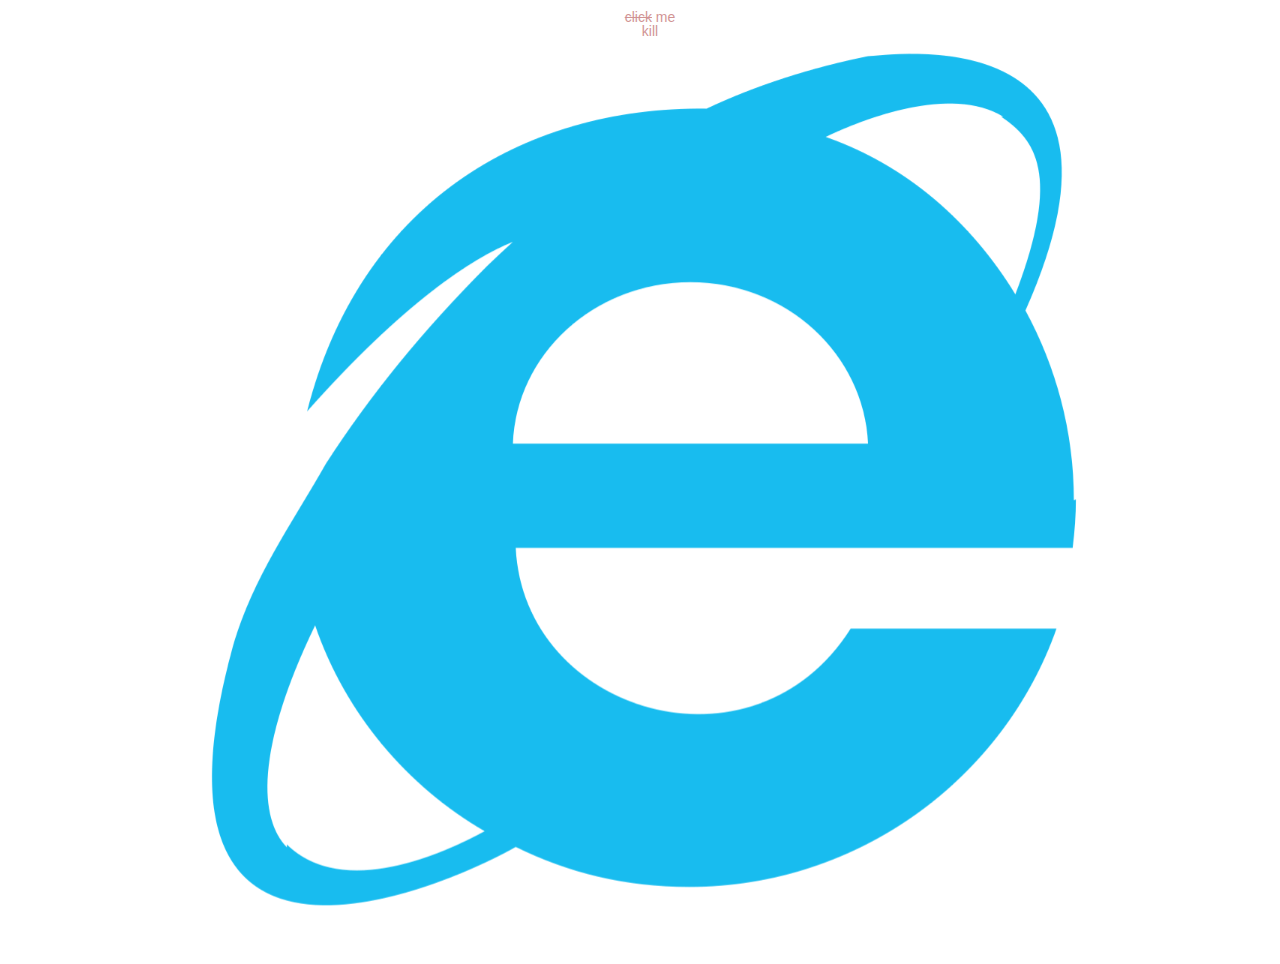
<file: internet-exploder/index.html>
<!DOCTYPE html>
<html lang="en">
<head>
    <meta charset="UTF-8">
    <meta http-equiv="X-UA-Compatible" content="IE=edge">
    <meta name="viewport" content="width=device-width, initial-scale=1.0, maximum-scale=1.0, user-scalable=no" />
    <title>Take your REVENGE!</title>
    <link rel="shortcut icon" href="images/fav.ico" type="image/x-icon">

    <link rel="stylesheet" href="style.css">
</head>
<body>
    

    <div class="ie-exploder">
        <div class="ie-exploder__content">
            <img src="images/ie-1.png" alt="" class="ie-exploder__img" draggable="false">
            <img src="images/ie-2.png" alt="" class="ie-exploder__img" draggable="false">
            <img src="images/ie-3.png" alt="" class="ie-exploder__img" draggable="false">
            <img src="images/ie-4.png" alt="" class="ie-exploder__img" draggable="false">
            <img src="images/ie-5.png" alt="" class="ie-exploder__img" draggable="false">
            <img src="images/ie-6.png" alt="" class="ie-exploder__img" draggable="false">
            <img src="images/ie-7.png" alt="" class="ie-exploder__img" draggable="false">
            <img src="images/ie-8.png" alt="" class="ie-exploder__img" draggable="false">
            <img src="images/ie-9.png" alt="" class="ie-exploder__img" draggable="false">
            <div class="ie-exploder__final">
                <div class="ie-exploder__booms">
                    <div class="ie-exploder__boom ie-exploder__boom--1"></div>
                    <div class="ie-exploder__boom ie-exploder__boom--2"></div>
                    <div class="ie-exploder__boom ie-exploder__boom--3"></div>
                    <div class="ie-exploder__boom ie-exploder__boom--4"></div>
                    <div class="ie-exploder__boom ie-exploder__boom--5"></div>
                    <div class="ie-exploder__boom ie-exploder__boom--6"></div>
                    <div class="ie-exploder__boom ie-exploder__boom--7"></div>
                    <div class="ie-exploder__boom ie-exploder__boom--8"></div>
                    <div class="ie-exploder__boom ie-exploder__boom--9"></div>
                    <div class="ie-exploder__boom ie-exploder__boom--10"></div>
                    <div class="ie-exploder__boom ie-exploder__boom--11"></div>
                    <div class="ie-exploder__boom ie-exploder__boom--12"></div>   
                    <div class="ie-exploder__boom ie-exploder__boom--13"></div>   
                    <div class="ie-exploder__boom ie-exploder__boom--14"></div>   
                    <div class="ie-exploder__boom ie-exploder__boom--15"></div>   
                </div>
                <div class="ie-exploder__final-part ie-exploder__final-part--1"></div>
                <div class="ie-exploder__final-part ie-exploder__final-part--2"></div>
                <div class="ie-exploder__final-part ie-exploder__final-part--3"></div>
                <div class="ie-exploder__final-part ie-exploder__final-part--4"></div>
                <div class="ie-exploder__final-part ie-exploder__final-part--5"></div>
                <div class="ie-exploder__final-part ie-exploder__final-part--6"></div>
                <div class="ie-exploder__final-part ie-exploder__final-part--7"></div>
                <div class="ie-exploder__final-part ie-exploder__final-part--8"></div>
                <div class="ie-exploder__final-part ie-exploder__final-part--9"></div>
                <div class="ie-exploder__final-part ie-exploder__final-part--10"></div>
                <div class="ie-exploder__final-part ie-exploder__final-part--11"></div>
                <div class="ie-exploder__final-part ie-exploder__final-part--12"></div>
                <div class="ie-exploder__final-part ie-exploder__final-part--13"></div>
                <div class="ie-exploder__final-part ie-exploder__final-part--14"></div>
                <div class="ie-exploder__final-part ie-exploder__final-part--15"></div>
                <div class="ie-exploder__final-part ie-exploder__final-part--16"></div>
            </div>
            <div class="ie-exploder__big-boom">
                <img src="images/boom2.gif" alt="">
            </div>
           
        </div>
        <div class="ie-exploder__final-image">
            <img src="images/final-image.png" alt="">
        </div>
        <p class="ie-exploder__text"><span>click</span> me<br>kill</p>
    </div>

    <script src="app.js"></script>
</body>
</html>
</file>
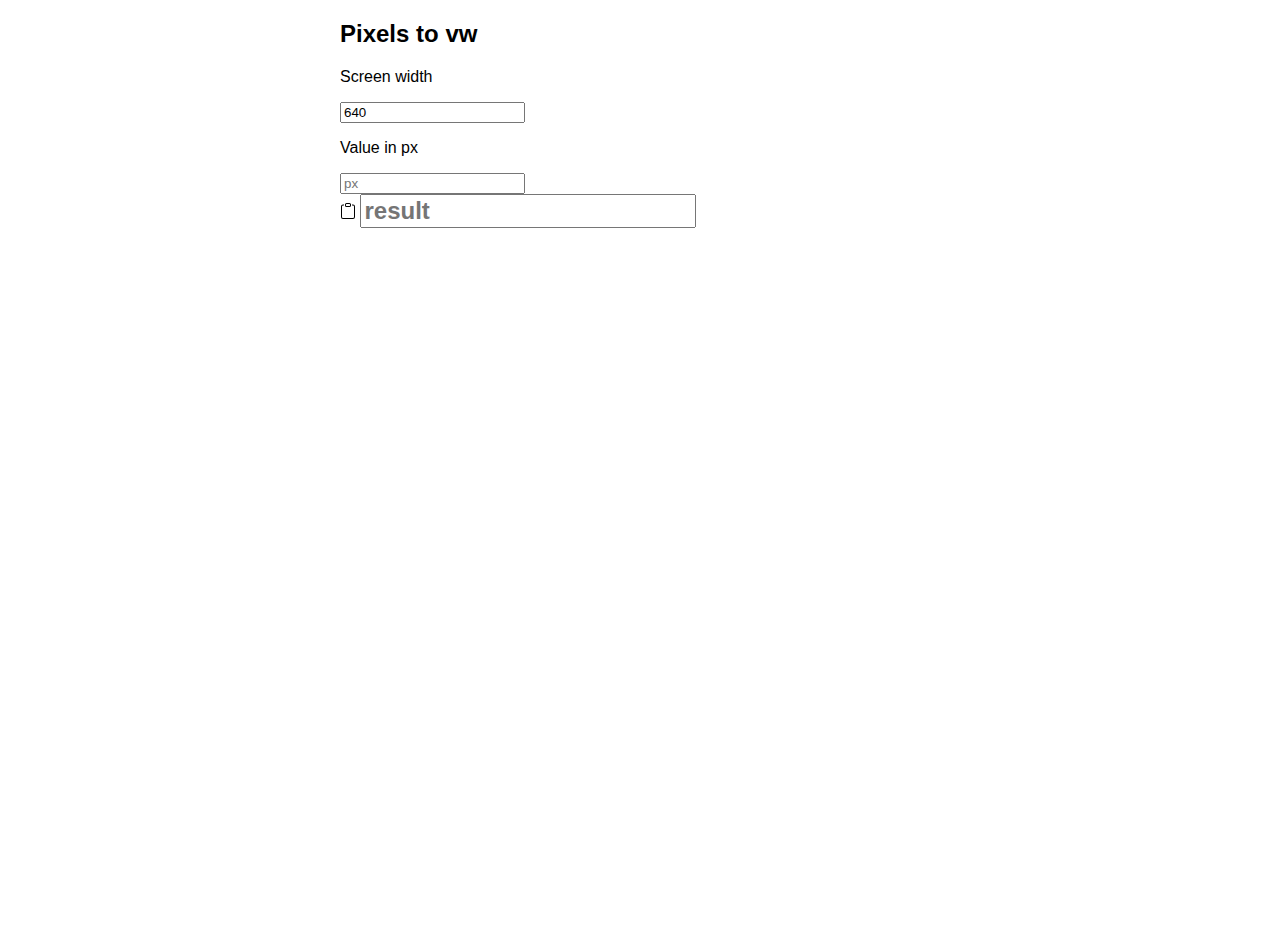
<file: pixel-converter/index.html>
<!doctype html>
<html lang="en">
<head>
    <meta charset="UTF-8">
    <meta name="viewport"
          content="width=device-width, user-scalable=no, initial-scale=1.0, maximum-scale=1.0, minimum-scale=1.0">
    <meta http-equiv="X-UA-Compatible" content="ie=edge">
    <title>Pixel converter</title>
    <link href="https://cdn.jsdelivr.net/npm/bootstrap@5.0.1/dist/css/bootstrap.min.css" rel="stylesheet"
          integrity="sha384-+0n0xVW2eSR5OomGNYDnhzAbDsOXxcvSN1TPprVMTNDbiYZCxYbOOl7+AMvyTG2x" crossorigin="anonymous">

    <style>
        body{
            font-family: sans-serif;
        }
        .box {
            width: 600px;
            margin: 0 auto;
        }

        body {
            height: 100vh;
        }
        label{
            cursor: pointer;
            position: relative;
        }
        #result{
            font-size: 24px;
            font-weight: bold;
            outline: none !important;
            box-shadow: none;
        }
        .copy-msg{
            position: absolute;
            top: 100%;
            margin-top: 10px;
            left: 0;
            padding: 5px 10px;
            background-color: green;
            color: #fff;
            font-size: 16px;
            display: none;
        }
        .copy-msg.active{
            display: block;
        }
    </style>
</head>
<body class="d-flex align-items-center justify-content-center">

<div class="box text-center">
    <h2>Pixels to vw</h2>

    <div class="card p-4">
        <div class="d-flex">
            <div class="w-100">
                <p>Screen width</p>
                <input type="text" class="form-control w-100 text-center" placeholder="screen in px" id="screen-input" value="640">
            </div>

            <div class="w-100 ms-3">
                <p>Value in px</p>
                <input type="text" class="form-control w-100 text-center" placeholder="px" id="convert-value">
            </div>
        </div>


        <label class="input-group w-100 mt-3 d-flex" id="copy-btn">
              <span class="input-group-text" id="basic-addon1">
                <svg xmlns="http://www.w3.org/2000/svg" width="16" height="16" fill="currentColor" class="bi bi-clipboard" viewBox="0 0 16 16">
  <path d="M4 1.5H3a2 2 0 0 0-2 2V14a2 2 0 0 0 2 2h10a2 2 0 0 0 2-2V3.5a2 2 0 0 0-2-2h-1v1h1a1 1 0 0 1 1 1V14a1 1 0 0 1-1 1H3a1 1 0 0 1-1-1V3.5a1 1 0 0 1 1-1h1v-1z"></path>
  <path d="M9.5 1a.5.5 0 0 1 .5.5v1a.5.5 0 0 1-.5.5h-3a.5.5 0 0 1-.5-.5v-1a.5.5 0 0 1 .5-.5h3zm-3-1A1.5 1.5 0 0 0 5 1.5v1A1.5 1.5 0 0 0 6.5 4h3A1.5 1.5 0 0 0 11 2.5v-1A1.5 1.5 0 0 0 9.5 0h-3z"></path>
</svg>
              </span>
            <input type="text" class="form-control" placeholder="result" id="result" readonly >
            <span class="copy-msg" id="copy-msg">
                value was copied!
            </span>
        </label>

    </div>
</div>

<script>
    const screenInput = document.getElementById('screen-input');
    const convertValue = document.getElementById('convert-value');
    const result = document.getElementById('result');
    const copyBtn = document.getElementById('copy-btn');
    const copyMsg = document.getElementById('copy-msg');

    function convert() {
        return (100 * +convertValue.value) / +screenInput.value
    }
    function valid() {
        return !(screenInput.value === '' || convertValue.value === '');
    }
    function copy() {
        result.select();
        document.execCommand("copy");

        copyMsg.classList.add('active');

        setTimeout(()=>{
            copyMsg.classList.remove('active');
        }, 800)
    }

    convertValue.addEventListener('input', () => {
          if (!valid()) return false
        result.value = convert();
    });

    screenInput.addEventListener('input', () => {
        if (!valid()) return false
        result.value = convert();
    });

    copyBtn.addEventListener('click', ()=> {
        copy();
    })
    window.addEventListener('focus', ()=> {
        convertValue.focus();
    })

</script>
</body>
</html>
</file>
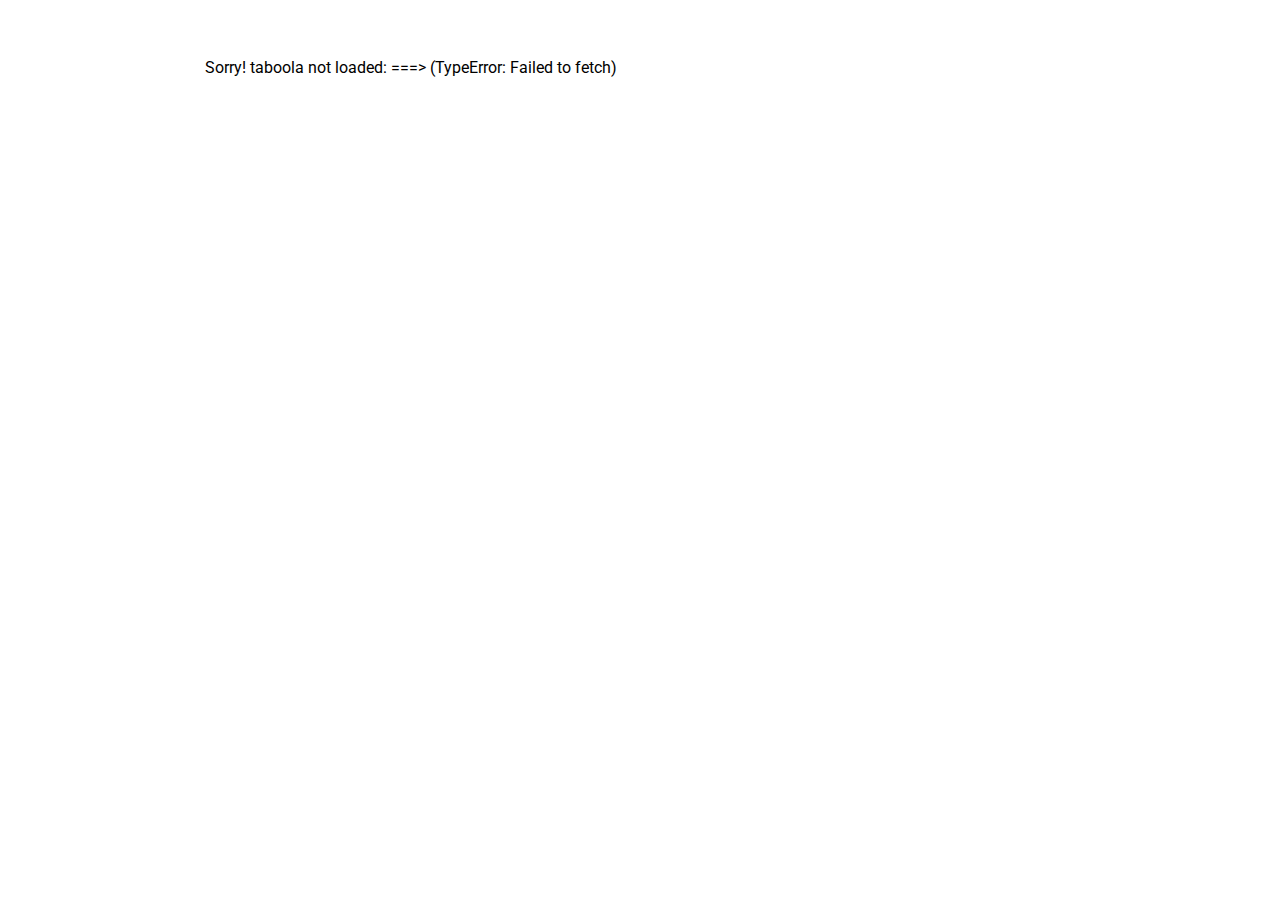
<file: taboola-widget/index.html>
<html>
<head>
    <meta charset="UTF-8">
    <meta name="viewport"
          content="width=device-width, user-scalable=no, initial-scale=1.0, maximum-scale=1.0, minimum-scale=1.0">
    <meta http-equiv="X-UA-Compatible" content="ie=edge">
    <title>Taboola widget example</title>
    <link href="https://fonts.googleapis.com/css2?family=Roboto:wght@400;500;700&display=swap" rel="stylesheet">
    <link rel="stylesheet" href="reset.css">
    <link rel="stylesheet" href="example.css">
    <link rel="stylesheet" href="taboola-widget.css">
</head>
<body>


<section class="widget-section">
    <!-- you can paste as much widgets as you want to. For example 5-->
    <div class="taboola-widget js-taboola-widget"
         data-api="http://api.taboola.com/1.0/json/taboola-templates/recommendations.get?app.type=desktop&app.apikey=f9040ab1b9c802857aa783c469d0e0ff7e7366e4&count=4&source.type=video&source.id=214321562187&source.url=http://www.site.com/videos/214321562187.html"
    ></div>
</section>


<script src="taboola-widget.js"></script>
</body>
</html>
</file>
<file: internet-exploder/style.css>
html,
body,
div,
span,
applet,
object,
iframe,
h1,
h2,
h3,
h4,
h5,
h6,
p,
blockquote,
pre,
a,
abbr,
acronym,
address,
big,
cite,
code,
del,
dfn,
em,
img,
ins,
kbd,
q,
s,
samp,
small,
strike,
strong,
sub,
sup,
tt,
var,
b,
u,
i,
center,
dl,
dt,
dd,
ol,
ul,
li,
fieldset,
form,
label,
legend,
table,
caption,
tbody,
tfoot,
thead,
tr,
th,
td,
article,
aside,
canvas,
details,
embed,
figure,
figcaption,
footer,
header,
hgroup,
menu,
nav,
output,
ruby,
section,
summary,
time,
mark,
audio,
video {
  margin: 0;
  padding: 0;
  border: 0;
  font-size: 100%;
  font: inherit;
  vertical-align: baseline;
}
/* HTML5 display-role reset for older browsers */
article,
aside,
details,
figcaption,
figure,
footer,
header,
hgroup,
menu,
nav,
section {
  display: block;
}
body {
  line-height: 1;
}
ol,
ul {
  list-style: none;
}
blockquote,
q {
  quotes: none;
}
blockquote:before,
blockquote:after,
q:before,
q:after {
  content: "";
  content: none;
}
table {
  border-collapse: collapse;
  border-spacing: 0;
}
img {
  max-width: 100%;
}
* {
  box-sizing: border-box;
}
body,html{
  overflow-x: hidden;
}
.ie-exploder {
  min-height: 100vh;
  display: flex;
  align-items: center;
  justify-content: center;
  padding: 40px;
  overflow: hidden;
  transition: all 0.1s ease-in-out;
}
.ie-exploder__text{
  position: absolute;
  width: 100%;
  text-align: center;
  left: 10px;
  top: 10px;

  color: brown;
  font-size: 14px;
  font-family: sans-serif;
  z-index: 99999;
  opacity: .5;
}
.ie-exploder__text span{
  text-decoration: line-through;
}


.ie-exploder.explode {
  background: radial-gradient(
    ellipse at center,
    rgb(255, 255, 255) 80%,
    rgba(255, 137, 137, 0.75) 100%
  );
}
.ie-exploder__content {
  width: 900px;
  height: 884px;
  margin: auto;
  position: relative;
  display: flex;
  flex-direction: column;
  align-items: center;
  justify-content: center;

}
@media screen and (max-width: 991px) {
  .ie-exploder__content{
    position: absolute;
    left: 50%;
    transform: translateX(-50%) scale(.5);
  }
}
@media screen and (max-width: 768px) {
  .ie-exploder__content{
    position: absolute;
    left: 50%;
    transform: translateX(-50%) scale(.3);
  }
}
.ie-exploder__img {
  position: absolute;
  left: 0;
  top: 0;
  width: 100%;
  height: 100%;
  object-fit: contain;
  opacity: 0;
}

.ie-exploder__img.active {
  opacity: 1;
  z-index: 10;
}

.ie-exploder__final {
  position: absolute;
  left: 0;
  top: 0;
  width: 100%;
  height: 100%;
  display: flex;
  flex-wrap: wrap;
  opacity: 0;
}
.ie-exploder__final.active {
  opacity: 1;
  z-index: 100;
}

.ie-exploder__final-part {
  width: 25%;
  height: 25%;
  background-image: url("images/ie-10.png");
  position: relative;
  animation-duration: 1s;
  animation-timing-function: ease;
  animation-iteration-count: 1;
  animation-delay: 1.75s;
  animation-fill-mode: both;
  will-change: transform, opacity;
}
.ie-exploder__final-part::before {
  content: "";
  position: absolute;
  left: 0;
  top: 0;
  width: 100%;
  height: 100%;
  background-image: url("images/ie-final.png");
  opacity: 0;
}

.ie-exploder__final--explode-preview .ie-exploder__final-part::before {
  opacity: 1;
}
.ie-exploder__final--explode .ie-exploder__final-part::before {
  animation: fadeIn 0.075s 50 alternate both linear;
}
.ie-exploder__final-part,
.ie-exploder__final-part::before {
  background-repeat: no-repeat;
  background-size: 900px 884px;
  background-position: 0 0;
}
.ie-exploder__final-part--2,
.ie-exploder__final-part--2::before {
  background-position: 33.33333% 0;
}
.ie-exploder__final-part--3,
.ie-exploder__final-part--3::before {
  background-position: 66.666666% 0;
}
.ie-exploder__final-part--4,
.ie-exploder__final-part--4::before {
  background-position: 99.9999999% 0;
}
.ie-exploder__final-part--5,
.ie-exploder__final-part--5::before {
  background-position: 0 33.333333333%;
}
.ie-exploder__final-part--6,
.ie-exploder__final-part--6::before {
  background-position: 33.3333333% 33.333333333%;
}
.ie-exploder__final-part--7,
.ie-exploder__final-part--7::before {
  background-position: 66.6666666% 33.333333333%;
}
.ie-exploder__final-part--8,
.ie-exploder__final-part--8::before {
  background-position: 99.99999999% 33.333333333%;
}
.ie-exploder__final-part--9,
.ie-exploder__final-part--9::before {
  background-position: 0 66.666666%;
}

.ie-exploder__final-part--10,
.ie-exploder__final-part--10::before {
  background-position: 33.333333% 66.666666%;
}
.ie-exploder__final-part--11,
.ie-exploder__final-part--11::before {
  background-position: 66.666666% 66.666666%;
}
.ie-exploder__final-part--12,
.ie-exploder__final-part--12::before {
  background-position: 99.999999% 66.666666%;
}
.ie-exploder__final-part--13,
.ie-exploder__final-part--13::before {
  background-position: 0 99.999999%;
}
.ie-exploder__final-part--14,
.ie-exploder__final-part--14::before {
  background-position: 33.333333% 99.999999%;
}
.ie-exploder__final-part--15,
.ie-exploder__final-part--15::before {
  background-position: 66.666666% 99.999999%;
}
.ie-exploder__final-part--16,
.ie-exploder__final-part--16::before {
  background-position: 99.999999% 99.999999%;
}
.ie-exploder__final--explode .ie-exploder__final-part--1 {
  animation-name: anim1;
}
.ie-exploder__final--explode .ie-exploder__final-part--2 {
  animation-name: anim2;
}

.ie-exploder__final--explode .ie-exploder__final-part--3 {
  animation-name: anim3;
}
.ie-exploder__final--explode .ie-exploder__final-part--4 {
  animation-name: anim4;
}
.ie-exploder__final--explode .ie-exploder__final-part--5 {
  animation-name: anim5;
}
.ie-exploder__final--explode .ie-exploder__final-part--6 {
  animation-name: anim6;
}
.ie-exploder__final--explode .ie-exploder__final-part--7 {
  animation-name: anim7;
}
.ie-exploder__final--explode .ie-exploder__final-part--8 {
  animation-name: anim8;
}
.ie-exploder__final--explode .ie-exploder__final-part--9 {
  animation-name: anim9;
}
.ie-exploder__final--explode .ie-exploder__final-part--10 {
  animation-name: anim10;
}
.ie-exploder__final--explode .ie-exploder__final-part--11 {
  animation-name: anim11;
}
.ie-exploder__final--explode .ie-exploder__final-part--12 {
  animation-name: anim12;
}
.ie-exploder__final--explode .ie-exploder__final-part--13 {
  animation-name: anim13;
}
.ie-exploder__final--explode .ie-exploder__final-part--14 {
  animation-name: anim14;
}
.ie-exploder__final--explode .ie-exploder__final-part--15 {
  animation-name: anim15;
}
.ie-exploder__final--explode .ie-exploder__final-part--16 {
  animation-name: anim16;
}

.ie-exploder__booms {
  position: absolute;
  left: 50%;
  top: 50%;
  transform: translate(-50%, -50%);
  width: 128px;
  height: 128px;
  z-index: 50;
}

.ie-exploder__boom {
  position: absolute;
  left: 0;
  top: 0;
  width: 100%;
  height: 100%;
  background: url("images/boom.gif") no-repeat center / contain;
  animation: smallExplode 1.2s 1 linear both;
  display: none;
  will-change: opacity;
}
.ie-exploder__boom.active {
  display: block;
}
.ie-exploder__boom--1 {
  margin-left: -300px;
}
.ie-exploder__boom--2 {
  margin-top: 305px;
}
.ie-exploder__boom--3 {
  margin-top: -300px;
  margin-left: 400px;
}
.ie-exploder__boom--4 {
  margin-top: -300px;
  margin-left: -110px;
}
.ie-exploder__boom--5 {
  margin-top: 210px;
  margin-left: 300px;
}

.ie-exploder__boom--6 {
  margin-left: 316px;
  margin-top: -110px;
}
.ie-exploder__boom--7 {
  margin-left: -385px;
  margin-top: 190px;
}
.ie-exploder__boom--8 {
  margin-left: -180px;
  margin-top: 125px;
}
.ie-exploder__boom--9 {
  margin-left: 120px;
  margin-top: -385px;
}
.ie-exploder__boom--10 {
  margin-left: 175px;
  margin-top: -245px;
}
.ie-exploder__boom--11 {
  margin-left: 165px;
  margin-top: -30px;
}
.ie-exploder__boom--13 {
  margin-left: -190px;
  margin-top: -110px;
}
.ie-exploder__boom--14 {
  margin-left: -290px;
  margin-top: 355px;
}
.ie-exploder__boom--15 {
  margin-left: 150px;
  margin-top: 325px;
}

.ie-exploder__big-boom {
  position: absolute;
  left: 50%;
  top: 50%;
  transform: translate(-50%, -50%);
  width: 1000px;
  height: 1000px;
  margin-top: -40px;
  z-index: 999;
  display: none;
  animation: smallExplode 1.7s 1 linear both;
}
.ie-exploder__big-boom > * {
  width: 100%;
  height: 100%;
}
.ie-exploder__big-boom.GOOD-BUY-IE-BOOM-BOOM {
  display: block;
}
.ie-exploder__final-image{
    position: absolute;
    left: 50%;
    top: 50%;
    transform: translate(-50%, -50%);
    display: none;
    z-index: 9999;
    animation: fadeIn 1.5s 1 both linear;
}
.ie-exploder__final-image.show{
    display: block;
}
/* animations  */
@keyframes anim1 {
  0% {
    opacity: 1;
    transform: translate(0, 0);
  }

  90% {
    opacity: 1;
  }
  100% {
    opacity: 0;
    transform: translate(-100%, -400%) rotate(-360deg);
  }
}
@keyframes anim2 {
  0% {
    opacity: 1;
    transform: translate(0, 0);
  }

  90% {
    opacity: 1;
  }
  100% {
    opacity: 0;
    transform: translate(-150%, -400%) rotate(-280deg);
  }
}
@keyframes anim3 {
  0% {
    opacity: 1;
    transform: translate(0, 0);
  }

  90% {
    opacity: 1;
  }
  100% {
    opacity: 0;
    transform: translate(70%, -400%) rotate(300deg);
  }
}
@keyframes anim4 {
  0% {
    opacity: 1;
    transform: translate(0, 0);
  }

  90% {
    opacity: 1;
  }
  100% {
    opacity: 0;
    transform: translate(100%, -400%) rotate(300deg);
  }
}
@keyframes anim5 {
  0% {
    opacity: 1;
    transform: translate(0, 0);
  }

  90% {
    opacity: 1;
  }
  100% {
    opacity: 0;
    transform: translate(-200%, -400%) rotate(-500deg);
  }
}
@keyframes anim6 {
  0% {
    opacity: 1;
    transform: translate(0, 0);
  }

  90% {
    opacity: 1;
  }
  100% {
    opacity: 0;
    transform: translate(-300%, -400%) rotate(-400deg);
  }
}
@keyframes anim7 {
  0% {
    opacity: 1;
    transform: translate(0, 0);
  }

  90% {
    opacity: 1;
  }
  100% {
    opacity: 0;
    transform: translate(200%, -400%) rotate(400deg);
  }
}
@keyframes anim8 {
  0% {
    opacity: 1;
    transform: translate(0, 0);
  }

  90% {
    opacity: 1;
  }
  100% {
    opacity: 0;
    transform: translate(200%, -400%) rotate(400deg);
  }
}
@keyframes anim9 {
  0% {
    opacity: 1;
    transform: translate(0, 0);
  }

  90% {
    opacity: 1;
  }
  100% {
    opacity: 0;
    transform: translate(-200%, 400%) rotate(-400deg);
  }
}
@keyframes anim10 {
  0% {
    opacity: 1;
    transform: translate(0, 0);
  }

  90% {
    opacity: 1;
  }
  100% {
    opacity: 0;
    transform: translate(-200%, 400%) rotate(-400deg);
  }
}
@keyframes anim11 {
  0% {
    opacity: 1;
    transform: translate(0, 0);
  }
  10% {
    filter: hue-rotate(400deg);
  }
  90% {
    opacity: 1;
  }
  100% {
    opacity: 0;
    transform: translate(200%, 400%) rotate(-300deg);
  }
}
@keyframes anim12 {
  0% {
    opacity: 1;
    transform: translate(0, 0);
  }

  90% {
    opacity: 1;
  }
  100% {
    opacity: 0;
    transform: translate(300%, 400%) rotate(-500deg);
  }
}
@keyframes anim13 {
  0% {
    opacity: 1;
    transform: translate(0, 0);
  }

  90% {
    opacity: 1;
  }
  100% {
    opacity: 0;
    transform: translate(200%, 400%) rotate(350deg);
  }
}
@keyframes anim14 {
  0% {
    opacity: 1;
    transform: translate(0, 0);
  }

  90% {
    opacity: 1;
  }
  100% {
    opacity: 0;
    transform: translate(250%, 450%) rotate(450deg);
  }
}
@keyframes anim15 {
  0% {
    opacity: 1;
    transform: translate(0, 0);
  }

  90% {
    opacity: 1;
  }
  100% {
    opacity: 0;
    transform: translate(-250%, 400%) rotate(-200deg);
  }
}
@keyframes anim16 {
  0% {
    opacity: 1;
    transform: translate(0, 0);
  }

  90% {
    opacity: 1;
  }
  100% {
    opacity: 0;
    transform: translate(-200%, 450%) rotate(-350deg);
  }
}

@keyframes smallExplode {
  0% {
    opacity: 1;
  }

  90% {
    opacity: 1;
  }
  100% {
    opacity: 0;
  }
}
@keyframes fadeIn {
  0% {
    opacity: 0;
  }
  100% {
    opacity: 1;
  }
}
</file>
<file: taboola-widget/example.css>
* {
  -webkit-box-sizing: border-box;
          box-sizing: border-box;
}

body {
  font-family: "Roboto", sans-serif;
  overflow-x: hidden;
}

.widget-section {
  width: 900px;
  max-width: 100%;
  margin: 60px auto;
  padding: 0 15px;
}
.widget-section__title {
  font-size: 26px;
  font-weight: 700;
  margin-bottom: 40px;
}
</file>
<file: taboola-widget/taboola-widget.css>
.taboola-widget + .taboola-widget {
  margin-top: 30px;
}

.taboola-grid {
  display: -webkit-box;
  display: -ms-flexbox;
  display: flex;
  -ms-flex-wrap: wrap;
      flex-wrap: wrap;
  margin: 0 -5px;
}
.taboola-grid__item {
  width: 25%;
  padding: 0 5px;
  padding-bottom: 10px;
}
@media (max-width: 767px) {
  .taboola-grid__item {
    width: 50%;
  }
}
@media (max-width: 567px) {
  .taboola-grid__item {
    width: 100%;
  }
}

.taboola-item {
  display: -webkit-box;
  display: -ms-flexbox;
  display: flex;
  -webkit-box-orient: vertical;
  -webkit-box-direction: normal;
      -ms-flex-direction: column;
          flex-direction: column;
  color: #000;
  text-decoration: none;
}
.taboola-item__image {
  height: 150px;
  position: relative;
  overflow: hidden;
  border-radius: 10px;
}
.taboola-item__video {
  height: 150px;
}
.taboola-item__image-inside {
  width: 100%;
  height: 100%;
  -o-object-fit: cover;
     object-fit: cover;
  position: absolute;
  left: 0;
  top: 0;
  -webkit-transition: -webkit-transform 0.2s linear;
  transition: -webkit-transform 0.2s linear;
  transition: transform 0.2s linear;
  transition: transform 0.2s linear, -webkit-transform 0.2s linear;
}
.taboola-item__title {
  color: #000;
  font-size: 14px;
  font-weight: 700;
  display: block;
  margin-top: 10px;
  -webkit-transition: color 0.2s ease;
  transition: color 0.2s ease;
}
.taboola-item__brand {
  font-size: 10px;
  font-weight: 100;
  margin-top: 5px;
  display: block;
}
.taboola-item:hover .taboola-item__image-inside {
  -webkit-transform: scale(1.1);
          transform: scale(1.1);
}
.taboola-item:hover .taboola-item__title {
  color: coral;
}

.taboola-logo {
  display: block;
  width: 150px;
  margin-bottom: 15px;
}
.taboola-logo img {
  max-width: 100%;
}
</file>
